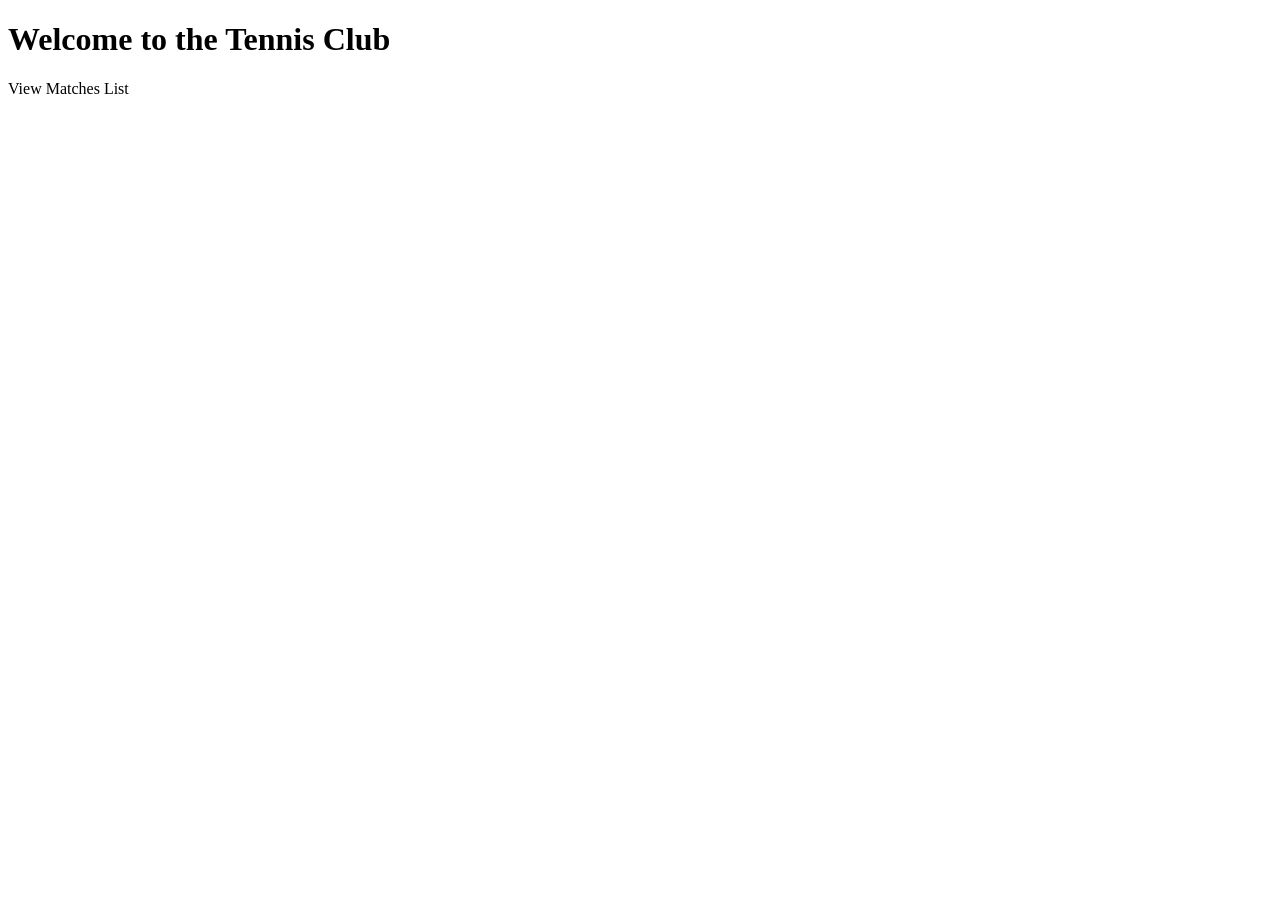
<file: club/src/main/resources/templates/index.html>
<!DOCTYPE html>
<html xmlns:th="http://www.thymeleaf.org">
<head>
    <title>Tennis Club - Matches Results</title>
    <link rel="stylesheet" th:href="@{/css/styles.css}">
</head>
<body>
<div class="welcome">
    <h1>Welcome to the Tennis Club</h1>
    <a th:href="@{/matches}">View Matches List</a>
</div>
</body>
</html>
</file>
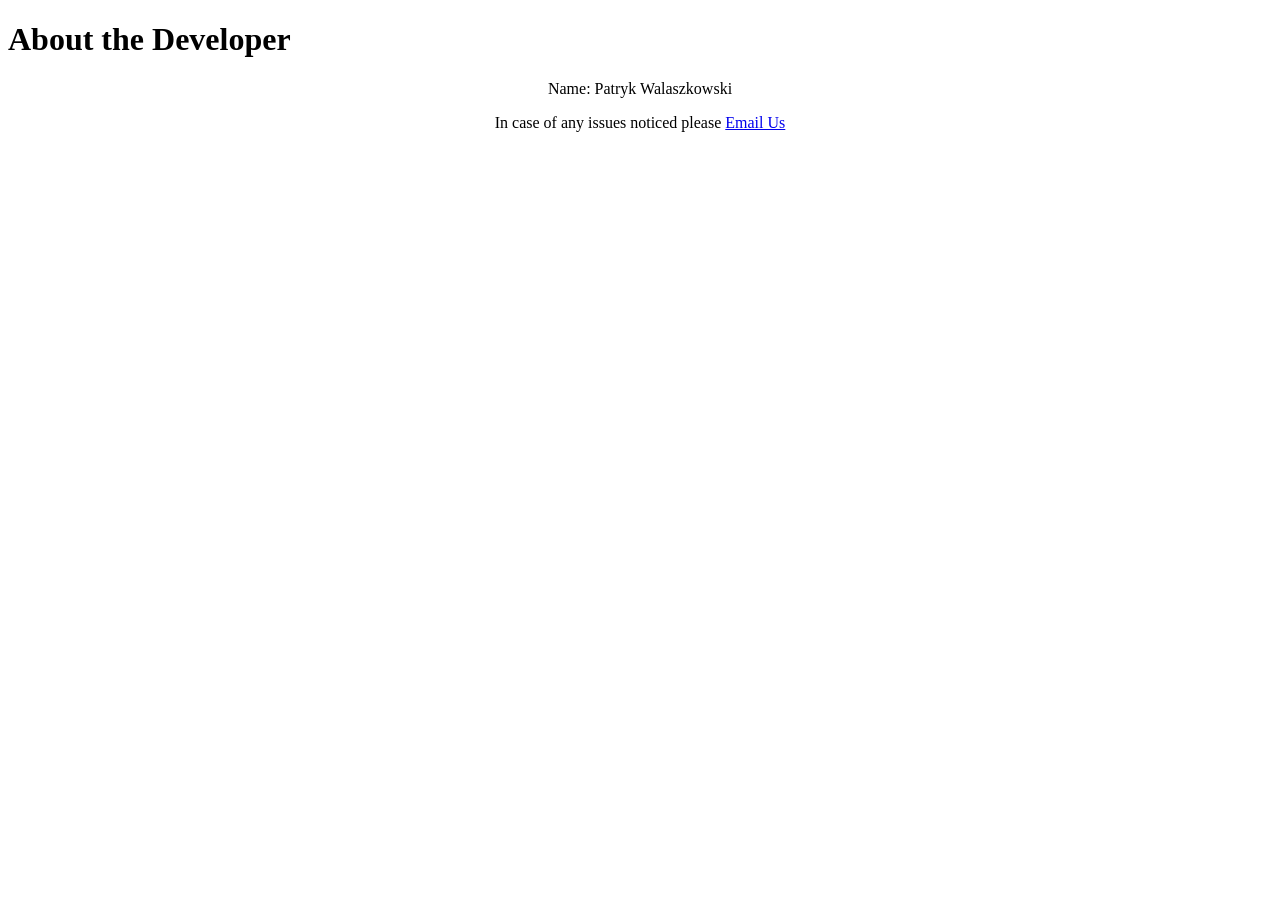
<file: club/src/main/resources/templates/about.html>
<!DOCTYPE html>
<html xmlns:th="http://www.thymeleaf.org">
<head>
    <title>About</title>
    <link rel="stylesheet" th:href="@{/css/styles.css}">
</head>
<body>
<div th:include="fragments/nav.html"></div>
<form>
    <h1>About the Developer</h1>
    <center><p>Name: Patryk Walaszkowski</p>
    <p>In case of any issues noticed please <a href="mailto:gdx173010@student.gdansk.merito.pl" class="default-link">Email Us</a></p>
    </center>
</form>
<footer th:insert="fragments/footer.html"></footer>
</body>
</html>
</file>
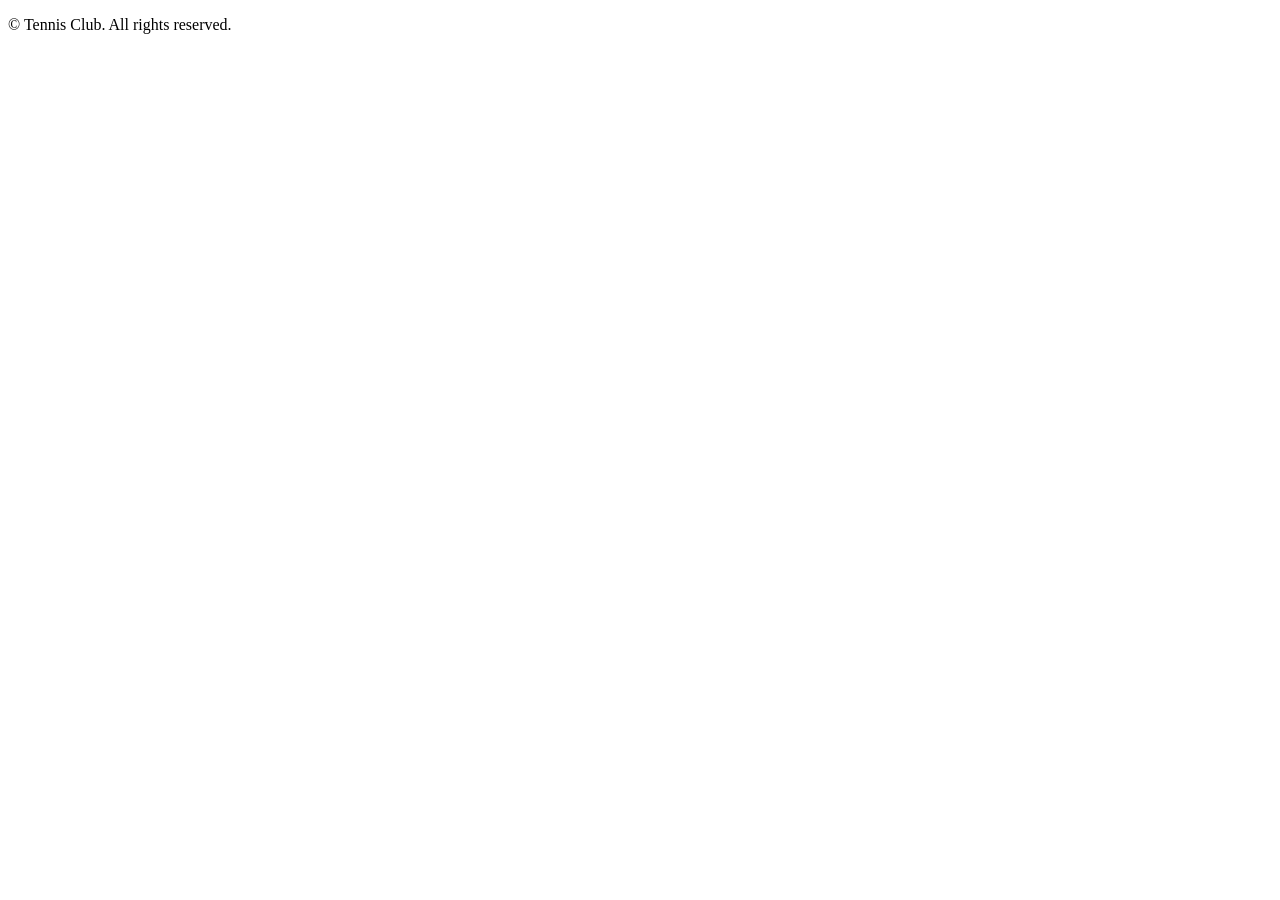
<file: club/src/main/resources/templates/fragments/footer.html>
<!DOCTYPE html>
<html xmlns:th="http://www.thymeleaf.org">
<body>
<div class="footer">
    <p>&copy; <span th:text="${#dates.format(#dates.createNow(), 'yyyy')}"></span> Tennis Club. All rights reserved.</p>
</div>
</body>
</html>
</file>
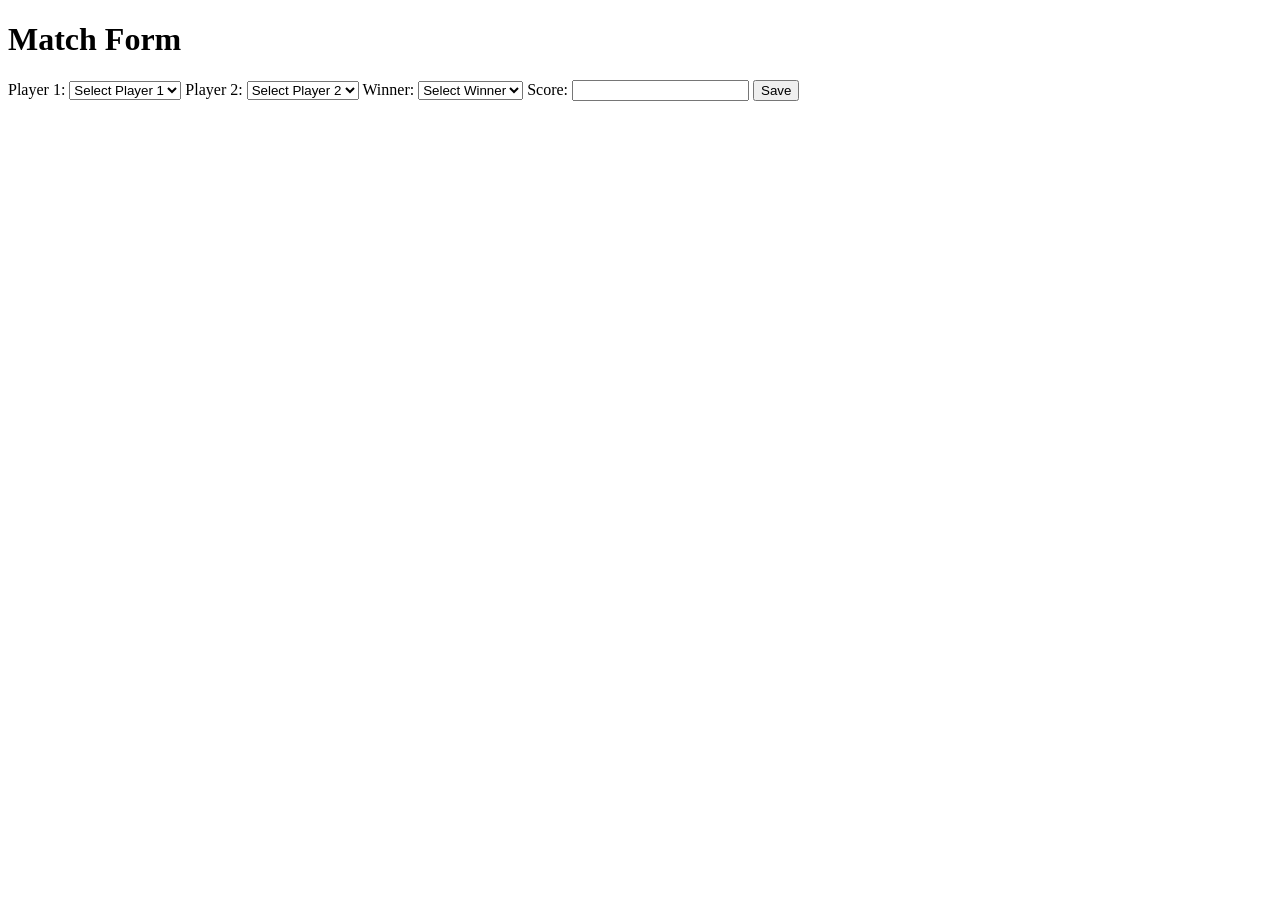
<file: club/src/main/resources/templates/matches/form.html>
<!DOCTYPE html>
<html xmlns:th="http://www.thymeleaf.org">
<head>
  <title>Match Form</title>
  <link rel="stylesheet" th:href="@{/css/styles.css}">
</head>
<body>
<div th:include="fragments/nav.html"></div>
<h1>Match Form</h1>
<div th:include="fragments/success.html"></div>
<form th:action="@{/matches}" th:object="${match}" method="post">
    <input type="hidden" th:field="*{id}" />

    <label for="player1">Player 1:</label>
    <select id="player1" th:field="*{player1}" required>
      <option value="" disabled selected>Select Player 1</option>
      <option th:each="player : ${players}" th:value="${player.id}" th:text="${player.name}"></option>
    </select>

    <label for="player2">Player 2:</label>
    <select id="player2" th:field="*{player2}" required>
      <option value="" disabled selected>Select Player 2</option>
      <option th:each="player : ${players}" th:value="${player.id}" th:text="${player.name}"></option>
    </select>

    <label for="winner">Winner:</label>
    <select id="winner" th:field="*{winner}" required>
      <option value="" disabled selected>Select Winner</option>
      <option th:each="player : ${players}" th:value="${player.id}" th:text="${player.name}"></option>
    </select>

    <label for="score">Score:</label>
    <input type="text" id="score" th:field="*{score}" required />

    <button type="submit">Save</button>
</form>
<footer th:insert="fragments/footer.html"></footer>
</body>
</html>
</file>
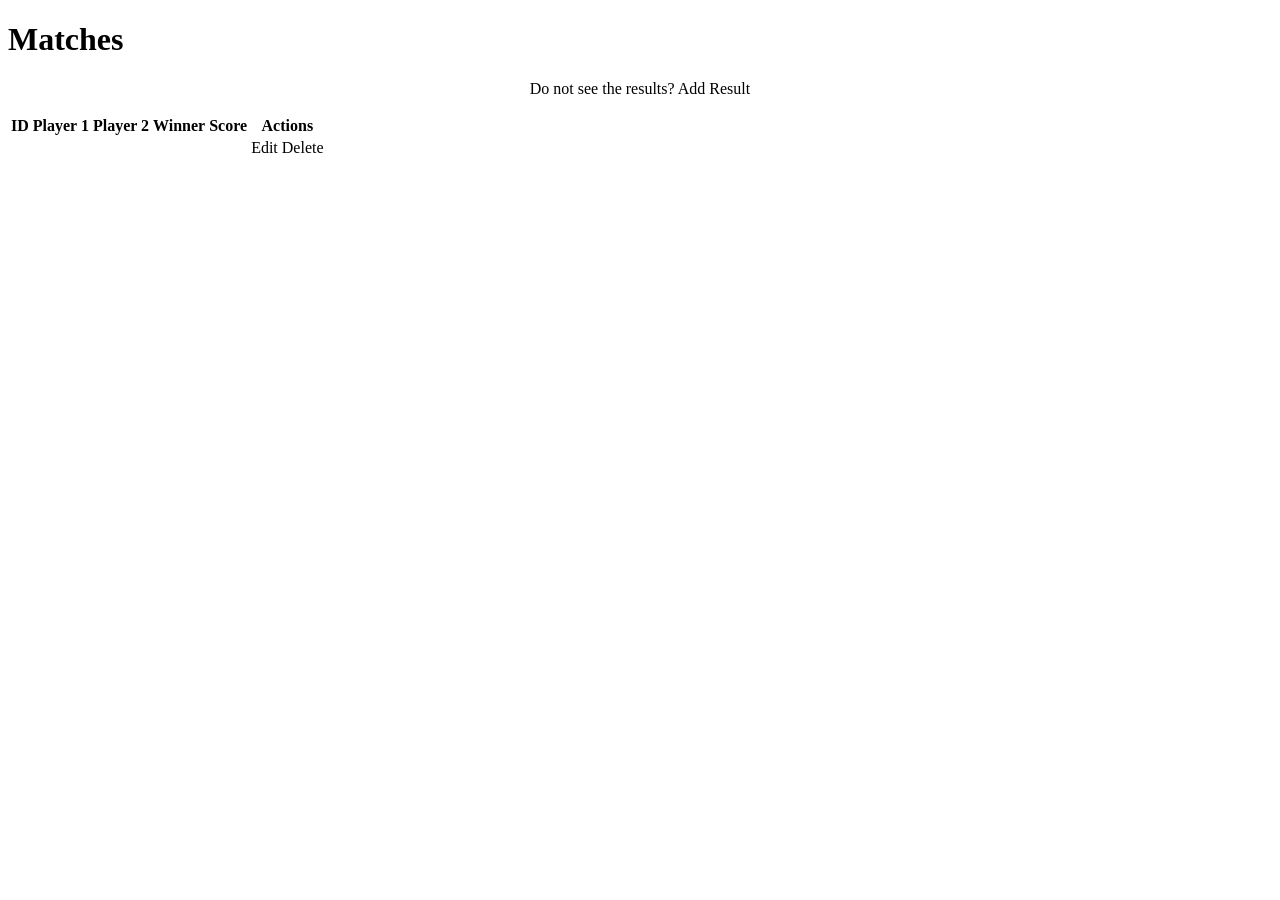
<file: club/src/main/resources/templates/matches/list.html>
<!DOCTYPE html>
<html xmlns:th="http://www.thymeleaf.org">
<head>
  <title>Matches</title>
  <link rel="stylesheet" th:href="@{/css/styles.css}">
</head>
<body>
<div th:include="fragments/nav.html"></div>
<form>
<h1>Matches</h1>
<div th:include="fragments/success.html"></div>
<center><p>Do not see the results? <a th:href="@{/matches/new}" class="default-link">Add Result</a></p></center>
<table>
  <tr>
    <th>ID</th>
    <th>Player 1</th>
    <th>Player 2</th>
    <th>Winner</th>
    <th>Score</th>
    <th>Actions</th>
  </tr>
  <tr th:each="match : ${matches}">
    <td th:text="${match.id}"></td>
    <td th:text="${match.player1.name}"></td>
    <td th:text="${match.player2.name}"></td>
    <td th:text="${match.winner.name}"></td>
    <td th:text="${match.score}"></td>
    <td>
      <div class="action-buttons">
        <a th:href="@{/matches/{id}(id=${match.id})}" class="button">Edit</a>
        <a th:href="@{/matches/{id}/delete(id=${match.id})}" class="button">Delete</a>
      </div>
    </td>
  </tr>
</table>
</form>
<footer th:insert="fragments/footer.html"></footer>
</body>
</html>
</file>
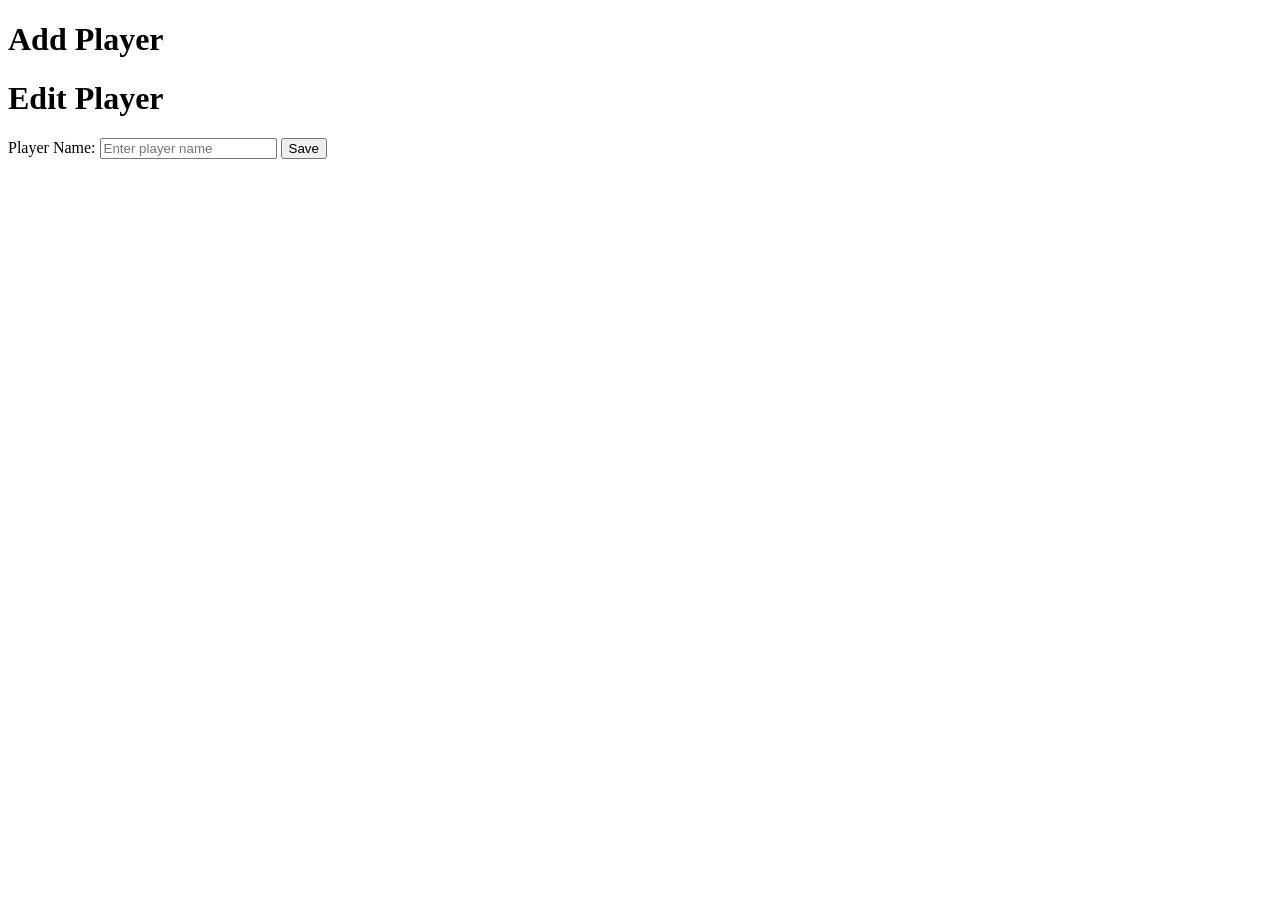
<file: club/src/main/resources/templates/players/form.html>
<!DOCTYPE html>
<html xmlns:th="http://www.thymeleaf.org">
<head>
  <title>Player Form</title>
  <link rel="stylesheet" th:href="@{/css/styles.css}">
</head>
<body>
<div th:include="fragments/nav.html"></div>
<h1 th:if="${player.id == null}">Add Player</h1>
<h1 th:if="${player.id != null}">Edit Player</h1>

<div th:include="fragments/success.html"></div>

<form th:action="@{/players}" th:object="${player}" method="post">
  <input type="hidden" th:field="*{id}" />
  <label for="name">Player Name:</label>
  <input type="text" id="name" th:field="*{name}" placeholder="Enter player name" required />
  <button type="submit">Save</button>
</form>

<footer th:insert="fragments/footer.html"></footer>
</body>
</html>
</file>
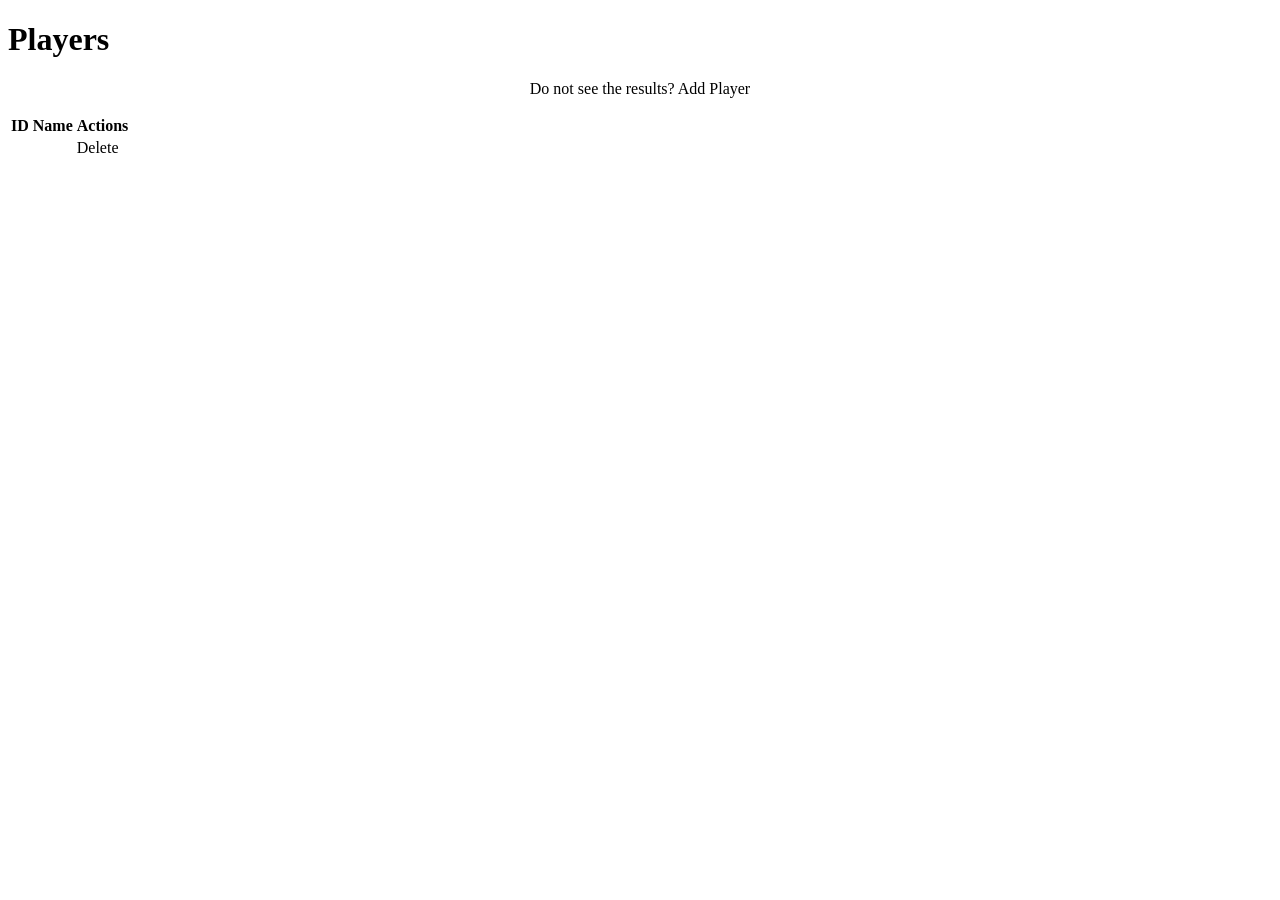
<file: club/src/main/resources/templates/players/list.html>
<!DOCTYPE html>
<html xmlns:th="http://www.thymeleaf.org">
<head>
  <title>Players</title>
  <link rel="stylesheet" th:href="@{/css/styles.css}">
</head>
<body>
<div th:include="fragments/nav.html"></div>
<form>
<form>
<h1>Players</h1>
<div th:include="fragments/success.html"></div>
<center><p>Do not see the results? <a th:href="@{/players/new}" class="default-link">Add Player</a></p></center>
<table>
  <thead>
  <tr>
    <th>ID</th>
    <th>Name</th>
    <th>Actions</th>
  </tr>
  </thead>
  <tbody>
  <tr th:each="player : ${players}">
    <td th:text="${player.id}"></td>
    <td th:text="${player.name}"></td>
    <td>
      <a th:href="@{/players/{id}/delete(id=${player.id})}" class="button">Delete</a>
    </td>
  </tr>
  </tbody>
</table>
</form>
</form>
<footer th:insert="fragments/footer.html"></footer>
</body>
</html>
</file>
